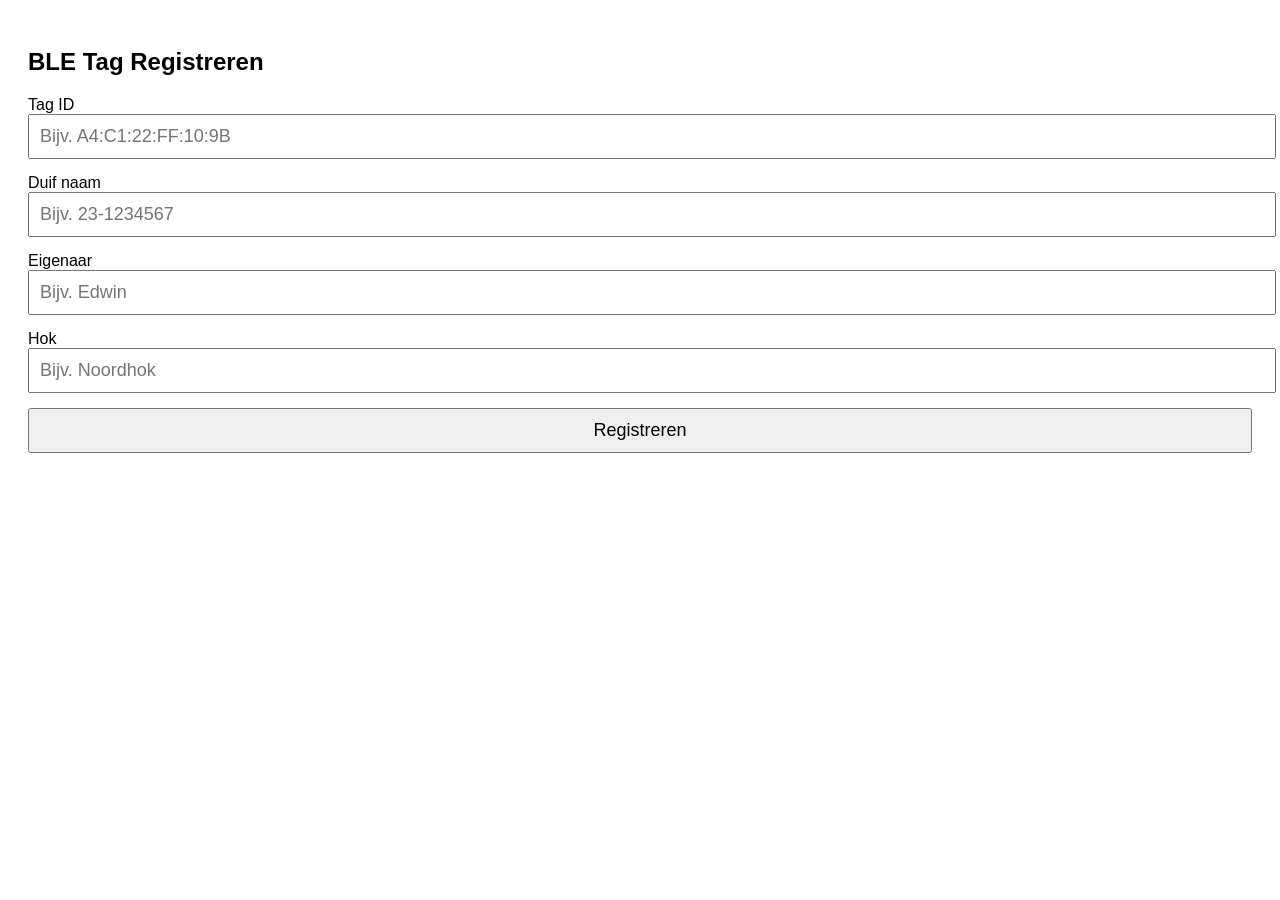
<file: register.html>
<!DOCTYPE html>
<html>
<head>
  <meta charset="UTF-8">
  <title>Nivo Registratie</title>

  <style>
    body {
      font-family: Arial, sans-serif;
      padding: 20px;
    }
    input, button {
      font-size: 18px;
      padding: 10px;
      width: 100%;
      margin-bottom: 15px;
    }
    #result {
      margin-top: 20px;
      font-size: 18px;
      font-weight: bold;
    }
  </style>
</head>

<body>
  <h2>BLE Tag Registreren</h2>

  <label>Tag ID</label>
  <input id="tag_id" placeholder="Bijv. A4:C1:22:FF:10:9B">

  <label>Duif naam</label>
  <input id="duif" placeholder="Bijv. 23-1234567">

  <label>Eigenaar</label>
  <input id="eigenaar" placeholder="Bijv. Edwin">

  <label>Hok</label>
  <input id="hok" placeholder="Bijv. Noordhok">

  <button onclick="registerTag()">Registreren</button>

  <div id="result"></div>

  <script>
    const API_URL = "https://nivo-backend.onrender.com/api/register";

    async function registerTag() {
      const tag_id = document.getElementById("tag_id").value.trim();
      const duif = document.getElementById("duif").value.trim();
      const eigenaar = document.getElementById("eigenaar").value.trim();
      const hok = document.getElementById("hok").value.trim();

      if (!tag_id || !duif || !eigenaar || !hok) {
        document.getElementById("result").innerText = "Alle velden invullen!";
        return;
      }

      const body = {
        tag_id,
        duif,
        eigenaar,
        hok,
        verified: true
      };

      try {
        const res = await fetch(API_URL, {
          method: "POST",
          headers: { "Content-Type": "application/json" },
          body: JSON.stringify(body)
        });

        const data = await res.json();

        if (data.status === "registered") {
          document.getElementById("result").innerText =
            "✔ Nieuwe tag geregistreerd!";
        } else if (data.status === "already_registered") {
          document.getElementById("result").innerText =
            "ℹ Tag bestaat al (" + data.tag.duif + ")";
        } else {
          document.getElementById("result").innerText =
            "Onbekende fout";
        }
      } catch (err) {
        document.getElementById("result").innerText =
          "Fout bij verbinden met server";
      }
    }
  </script>
</body>
</html>
</file>
